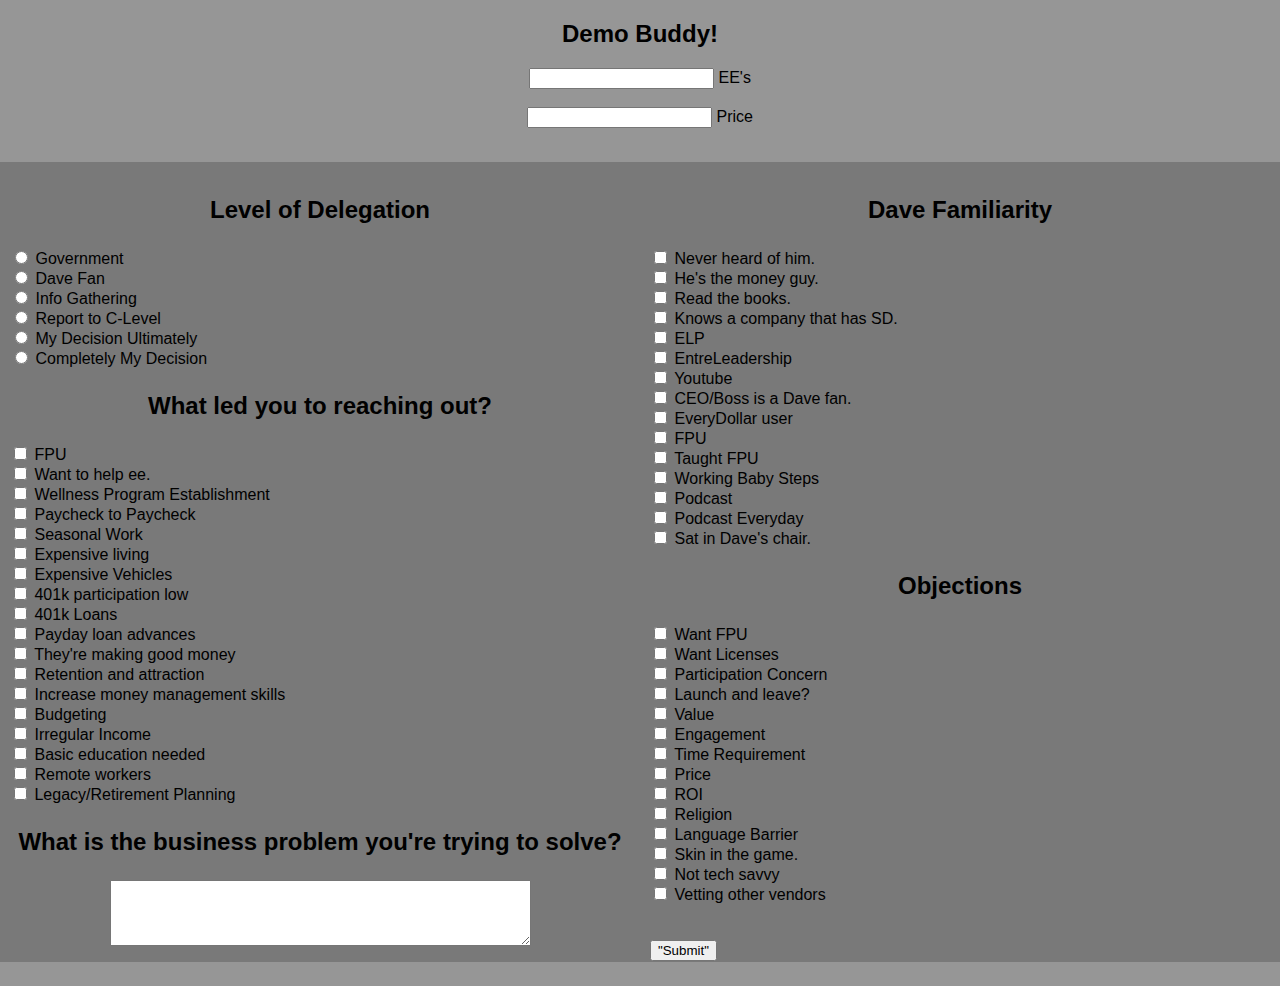
<file: index.html>
<!DOCTYPE html>
<html>
<head>
<meta name="viewport" content="width=device-width, initial-scale=1">
  <title>Demo Buddy</title>
<style>
* {
  box-sizing: border-box; box-shadow: 5px;
}
.row {
  display: flex;
}


.column {
  flex: 50%;
  padding: 10px;
  height: 800px; 
}
</style>
</head>
<body>
    <link rel="stylesheet" type="text/css" href="Demo Buddy.css">
    <script src = 'app.js'></script>
<h2><center>Demo Buddy!</center></h2>
<center><input type=number id="eeInput"> EE's</input type=number></center><br/>
<center><input type = number> Price</input type=number></center><br/>

<p id= 'display'></p>

<div class="column" style="background-color:rgb(121, 121, 121);">
  <h2><center><p>Level of Delegation</p></center></h2>
<input type="radio" name='delegation' value='Government'> Government<br>
<input type="radio" name='delegation' value='Dave Fan'> Dave Fan<br>
<input type="radio" name='delegation' value='Info Gathering'> Info Gathering<br>
<input type="radio" name='delegation' value='Report to C-Level'> Report to C-Level<br>
<input type="radio" name='delegation' value='My Decision Ultimately'> My Decision Ultimately<br>
<input type="radio" name='delegation' value='Completely my decision'> Completely My Decision<br>


      <h2><p><center> What led you to reaching out?</center></p></h2>
      <input type="checkbox" name="Input" id="FPU">
      <label for = "FPU">FPU</label><br>
      <input type="checkbox" name="Input" id='help ee'>
      <label for = "help ee">Want to help ee.</label><br>
      <input type="checkbox" name="Input" id="Wellness Program Establishment">
      <label for = "Wellness Program Establishment">Wellness Program Establishment</label><br>
      <input type="checkbox" name="Input" id = "Paycheck to Paycheck">
      <label for = "Paycheck to Paycheck">Paycheck to Paycheck</label><br>
      <input type="checkbox" name="Input" id = "Seasonal Work">
      <label for = "Seasonal Work">Seasonal Work</label><br>
      <input type="checkbox" name="Input" id = "Expensive living">
      <label for = "Expensive living">Expensive living</label><br>
      <input type="checkbox" name="Input" id = "Expensive Vehicles">
      <label for = "Expensive Vehicles">Expensive Vehicles</label><br>
      <input type="checkbox" name="Input" id = "401k participation low">
      <label for = "401k participation low">401k participation low</label><br>
      <input type="checkbox" name="Input" id = "401k Loans">
      <label for = "401k Loans">401k Loans</label><br>
      <input type="checkbox" name="Input" id = "Payday loan advances" >
      <label for = "Payday loan advances">Payday loan advances</label><br>
      <input type="checkbox" name="Input" id = "They're making good money">
      <label for = "They're making good money">They're making good money</label><br>
      <input type="checkbox" name="Input" id = "Retention and attraction">
      <label for = "Retention and attraction">Retention and attraction</label><br>
      <input type="checkbox" name="Input" id = "Increase money management skills">
      <label for = "Input">Increase money management skills</label><br>
      <input type="checkbox" name="Input" id = "Budgeting">
      <label for = "Budgeting">Budgeting</label><br>
      <input type="checkbox" name="Input" id = "Irregular Income">
      <label for = "Irregular Income">Irregular Income</label><br>
      <input type="checkbox" name="Input" id = "Basic education needed">
      <label for = "Basic education needed">Basic education needed</label><br>
      <input type="checkbox" name="Input" id = "Remote workers">
      <label for = "Remote workers">Remote workers</label><br>
      <input type="checkbox" name="Input" id = "Legacy/Retirement Planning">
      <label for = "Legacy/Retirement Planning">Legacy/Retirement Planning</label><br>

      <h2><center><p>What is the business problem you're trying to solve?</p></center></h2>
      <center><textarea id="w3review" name="w3review" rows="4" cols="50"></textarea><br></center> <br/><br/>

  </div>


  <div class="column" style="background-color:rgb(121, 121, 121);">
    <h2><center><p>Dave Familiarity</p></center></h2>
        <input type="checkbox" name="Input" id = "Never heard of him.">
        <label for = "Never heard of him.">Never heard of him.</label><br>
        <input type="checkbox" name="Input" id = "He's the money guy.">
        <label for = "He's the money guy.">He's the money guy.</label><br>
        <input type="checkbox" name="Input" id = "Read the books.">
        <label for = "Read the books.">Read the books.</label><br>
        <input type="checkbox" name="Input" id = "Knows a company that has SD.">
        <label for = "Input">Knows a company that has SD.</label><br>
        <input type="checkbox" name="Input" id = "ELP">
        <label for = "ELP">ELP</label><br>
        <input type="checkbox" name="Input" id = "EntreLeadership">
        <label for = "EntreLeadership">EntreLeadership</label><br>
        <input type="checkbox" name="Input" id = "Youtube">
        <label for = "Youtube">Youtube</label><br>
        <input type="checkbox" name="Input" id = "CEO/Boss is a Dave fan.">
        <label for = "CEO/Boss is a Dave fan.">CEO/Boss is a Dave fan.</label><br>
        <input type="checkbox" name="Input" id = "EveryDollar user">
        <label for = "EveryDollar user">EveryDollar user</label><br>
        <input type="checkbox" name="Input" id = "FPU">
        <label for = "FPU">FPU</label><br>
        <input type="checkbox" name="Input" id = "Taught FPU">
        <label for = "Taught FPU">Taught FPU</label><br>
        <input type="checkbox" name="Input" id = "Working Baby Steps">
        <label for = "Working Baby Steps">Working Baby Steps</label><br>
        <input type="checkbox" name="Input" id = "Podcast">
        <label for = "Podcast">Podcast</label><br>
        <input type="checkbox" name="Input" id = "Podcast Everyday">
        <label for = "Podcast Everyday">Podcast Everyday</label><br>
        <input type="checkbox" name="Input" id = "Sat in Dave's chair.">
        <label for = "Sat in Dave's chair.">Sat in Dave's chair.</label><br>
        
        <h2><center><p>Objections</p></h2></center>
        <input type="checkbox" name="Input" id = "Obj: Want FPU">
        <label for = "Obj: Want FPU">Want FPU</label><br>
        <input type="checkbox" name="Input" id = "Obj: Want Licenses">
        <label for = "Obj: Want Licenses">Want Licenses</label><br>
        <input type="checkbox" name="Input" id = "Obj: Participation concern">
        <label for = "Obj: Participation concern">Participation Concern</label><br>
        <input type="checkbox" name="Input" id = "Obj: Launch and leave?">
        <label for = "Obj: Launch and leave?">Launch and leave?</label><br>
        <input type="checkbox" name="Input" id = "Obj: Value">
        <label for = "Obj: Value">Value</label><br>
        <input type="checkbox" name="Input" id = "Obj: Engagement">
        <label for = "Obj: Engagement">Engagement</label><br>
        <input type="checkbox" name="Input" id = "Obj: Time Requirement">
        <label for = "Obj: Time Requirement">Time Requirement</label><br>
        <input type="checkbox" name="Input" id = "Obj: Price">
        <label for = "Obj: Price">Price</label><br>
        <input type="checkbox" name="Input" id = "Obj: ROI">
        <label for = "Obj: ROI">ROI</label><br>
        <input type="checkbox" name="Input" id = "Obj: Religion">
        <label for = "Obj: Religion">Religion</label><br>
        <input type="checkbox" name="Input" id = "Obj: Language Barrier">
        <label for = "Obj: Language Barrier">Language Barrier</label><br>
        <input type="checkbox" name="Input" id = "Obj: Skin in the game">
        <label for = "Obj: Skin in the game">Skin in the game.</label><br>
        <input type="checkbox" name="Input" id = "Obj: Not Tech Savvy">
        <label for = "Obj: Not Tech Savvy">Not tech savvy</label><br>
        <input type="checkbox" name="Input" id = "Obj: Vetting other vendors">
        <label for = "Obj: Vetting other vendors">Vetting other vendors</label><br>
        
          <br><br>
          <button onclick="submitForm()">"Submit"</button>
      </div>
    </div>
</body>
</html>
</file>
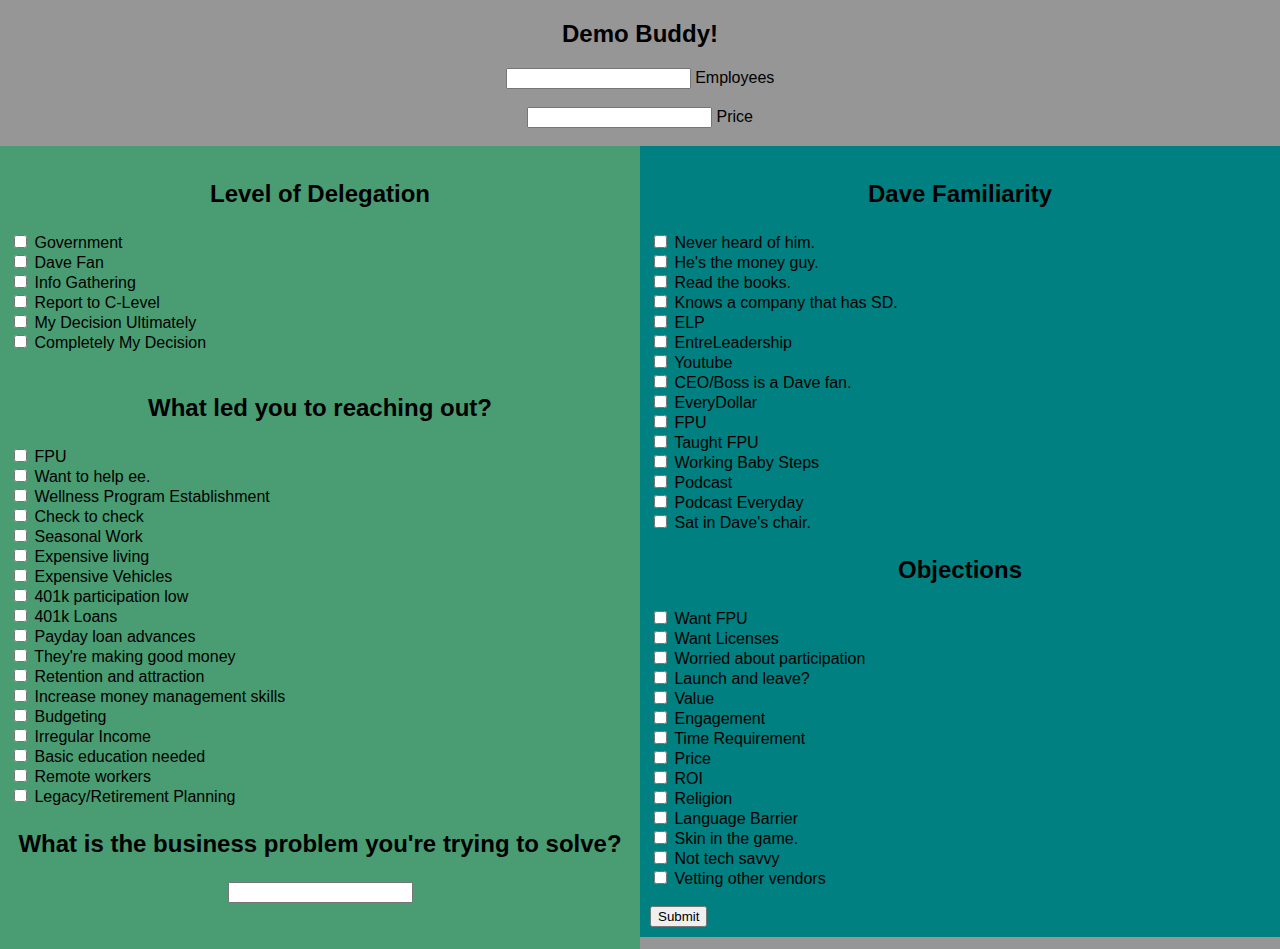
<file: Demo Buddy.html>
<!DOCTYPE html>
<html>
<head>
<meta name="viewport" content="width=device-width, initial-scale=1">
<style>
* {
  box-sizing: border-box; box-shadow: 5px;
}
.row {
  display: flex;
}

/* Create two equal columns that sits next to each other */
.column {
  flex: 50%;
  padding: 10px;
  height: fit-content; /* Should be removed. Only for demonstration */
}
</style>
</head>
<body>
    <link rel="stylesheet" type="text/css" href="Demo Buddy.css">
<h2><center>Demo Buddy!</center></h2>
<center><input type=number> Employees</input type=number></center><br/>
<center><input type = number> Price</input type=number></center><br/>

<div class="row">
  <div class="column" style="background-color:rgb(74, 156, 115);">
    <h2><center><p>Level of Delegation</p></center></h2>
        <input type="checkbox" name="Government" value="Gov't">
        <label for="Government"> Government</label><br>
      
        <input type="checkbox" name="Dave Fan" value="Dave Fan">
        <label for="Dave Fan"> Dave Fan</label><br>
      
        <input type="checkbox" name="Info Gathering" value="Info Gathering">
        <label for="Info Gathering"> Info Gathering</label><br>
      
      <input type="checkbox" name="Report to C-Level" value="Report to C-Level">
        <label for="Report to C-Level"> Report to C-Level</label><br>
      
        <input type="checkbox" name="My Decision Ultimately" value="My Decision Ultimately">
        <label for="My Decision Ultimately"> My Decision Ultimately</label><br>
      
        <input type="checkbox" name="Completely My Decision" value="Completely My Decision">
        <label for="Completely My Decision"> Completely My Decision</label><br><br>
      
      <h2><p><center> What led you to reaching out?</center></p></h2>
      <input type="checkbox" name="Input">
      <label for = "Input">FPU</label><br>
      <input type="checkbox" name="Input">
      <label for = "Input">Want to help ee.</label><br>
      <input type="checkbox" name="Input">
      <label for = "Input">Wellness Program Establishment</label><br>
      <input type="checkbox" name="Input">
      <label for = "Input">Check to check</label><br>
      <input type="checkbox" name="Input">
      <label for = "Input">Seasonal Work</label><br>
      <input type="checkbox" name="Input">
      <label for = "Input">Expensive living</label><br>
      <input type="checkbox" name="Input">
      <label for = "Input">Expensive Vehicles</label><br>
      <input type="checkbox" name="Input">
      <label for = "Input">401k participation low</label><br>
      <input type="checkbox" name="Input">
      <label for = "Input">401k Loans</label><br>
      <input type="checkbox" name="Input">
      <label for = "Input">Payday loan advances</label><br>
      <input type="checkbox" name="Input">
      <label for = "Input">They're making good money</label><br>
      <input type="checkbox" name="Input">
      <label for = "Input">Retention and attraction</label><br>
      <input type="checkbox" name="Input">
      <label for = "Input">Increase money management skills</label><br>
      <input type="checkbox" name="Input">
      <label for = "Input">Budgeting</label><br>
      <input type="checkbox" name="Input">
      <label for = "Input">Irregular Income</label><br>
      <input type="checkbox" name="Input">
      <label for = "Input">Basic education needed</label><br>
      <input type="checkbox" name="Input">
      <label for = "Input">Remote workers</label><br>
      <input type="checkbox" name="Input">
      <label for = "Input">Legacy/Retirement Planning</label><br>

      <h2><center><p>What is the business problem you're trying to solve?</p></center></h2>
      <center><input type = textbox><br></center> <br/><br/>

  </div>


  <div class="column" style="background-color:rgba(0, 128, 128, 1);">
    <h2><center><p>Dave Familiarity</p></center></h2>
        <input type="checkbox" name="Input">
        <label for = "Input">Never heard of him.</label><br>
        <input type="checkbox" name="Input">
        <label for = "Input">He's the money guy.</label><br>
        <input type="checkbox" name="Input">
        <label for = "Input">Read the books.</label><br>
        <input type="checkbox" name="Input">
        <label for = "Input">Knows a company that has SD.</label><br>
        <input type="checkbox" name="Input">
        <label for = "Input">ELP</label><br>
        <input type="checkbox" name="Input">
        <label for = "Input">EntreLeadership</label><br>
        <input type="checkbox" name="Input">
        <label for = "Input">Youtube</label><br>
        <input type="checkbox" name="Input">
        <label for = "Input">CEO/Boss is a Dave fan.</label><br>
        <input type="checkbox" name="Input">
        <label for = "Input">EveryDollar</label><br>
        <input type="checkbox" name="Input">
        <label for = "Input">FPU</label><br>
        <input type="checkbox" name="Input">
        <label for = "Input">Taught FPU</label><br>
        <input type="checkbox" name="Input">
        <label for = "Input">Working Baby Steps</label><br>
        <input type="checkbox" name="Input">
        <label for = "Input">Podcast</label><br>
        <input type="checkbox" name="Input">
        <label for = "Input">Podcast Everyday</label><br>
        <input type="checkbox" name="Input">
        <label for = "Input">Sat in Dave's chair.</label><br>
        
        <h2><center><p>Objections</p></h2></center>
        <input type="checkbox" name="Input">
        <label for = "Input">Want FPU</label><br>
        <input type="checkbox" name="Input">
        <label for = "Input">Want Licenses</label><br>
        <input type="checkbox" name="Input">
        <label for = "Input">Worried about participation</label><br>
        <input type="checkbox" name="Input">
        <label for = "Input">Launch and leave?</label><br>
        <input type="checkbox" name="Input">
        <label for = "Input">Value</label><br>
        <input type="checkbox" name="Input">
        <label for = "Input">Engagement</label><br>
        <input type="checkbox" name="Input">
        <label for = "Input">Time Requirement</label><br>
        <input type="checkbox" name="Input">
        <label for = "Input">Price</label><br>
        <input type="checkbox" name="Input">
        <label for = "Input">ROI</label><br>
        <input type="checkbox" name="Input">
        <label for = "Input">Religion</label><br>
        <input type="checkbox" name="Input">
        <label for = "Input">Language Barrier</label><br>
        <input type="checkbox" name="Input">
        <label for = "Input">Skin in the game.</label><br>
        <input type="checkbox" name="Input">
        <label for = "Input">Not tech savvy</label><br>
        <input type="checkbox" name="Input">
        <label for = "Input">Vetting other vendors</label><br>
        
          <br>
          <input type="submit" value="Submit">
        </form>
  </div>
</div>

</body>
</html>
</file>
<file: Demo Buddy.css>
body {
		margin:0;
		padding: 0;
		font-family: sans-serif;
		background-color: rgb(150, 150, 150);
		}
	
	
		.column {
			float: left;
			width: 50%;
		  }
		  
		  /* Clear floats after the columns */
		  .row:after {
			content: "";
			display: table;
			clear: both;
 			}
</file>
